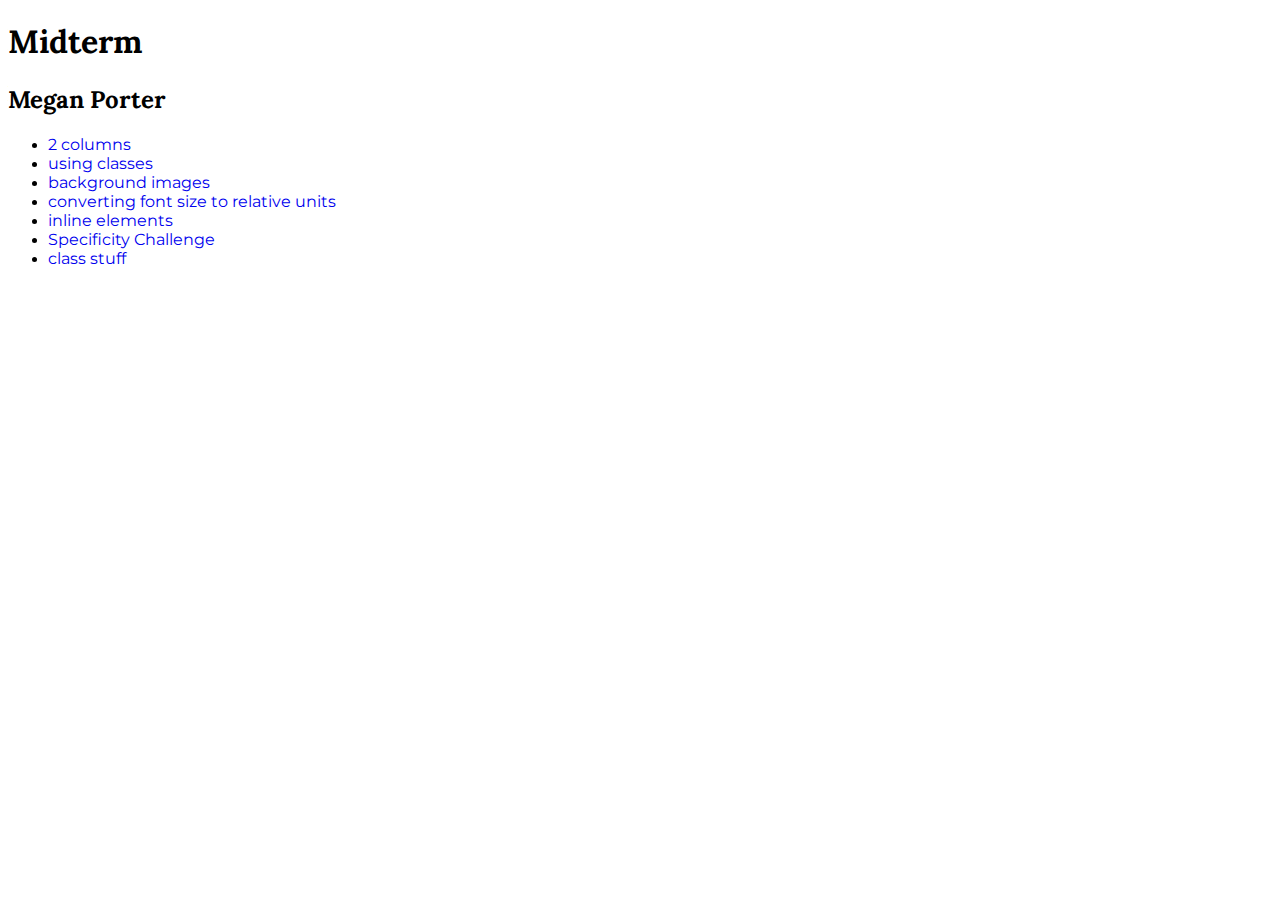
<file: index.html>
<!DOCTYPE html>
<html lang="en" >

<head>
  <meta charset="UTF-8">
  <title>midterm</title>
  
  
  
      <link rel="stylesheet" href="css/style.css">

  
</head>

<body>

  <!DOCTYPE html>
<html lang="en">
<head>
<title> midterm </title>  
 <link href="https://fonts.googleapis.com/css?family=Lora|Montserrat" rel="stylesheet"> 
  </head>
  <body id='full'>
<h1> Midterm </h1>
    <h2> Megan Porter</h2>
<body class="fancy">    
<ul>
  <li class="link"><a href="https://codepen.io/mlp253/pen/BMONQz?editors=1000" target="_blank" >2 columns </a> </li>
  
  <li><a href="https://codepen.io/mlp253/pen/xMabWY" target="_blank">using classes </a></li>
  
    <li><a href="https://codepen.io/mlp253/pen/zeJxPd?editors=1100" target="_blank" hover>background images </a></li>
  
    <li><a href="https://codepen.io/mlp253/pen/omPgLE?editors=1100" target="_blank">converting font size to relative units </a></li>
  
    <li><a href="https://codepen.io/mlp253/pen/xMabGr?editors=1100" target="_blank">inline elements </a></li>
  
    <li><a href="https://codepen.io/mlp253/pen/yZxLGB" target="_blank">Specificity Challenge </a></li>
    
  <li><a href="https://codepen.io/mlp253/pen/xMaxzE?editors=1100" target="_blank">class stuff </a></li>
  
  </body>
  
  

</body>

</html>
</file>
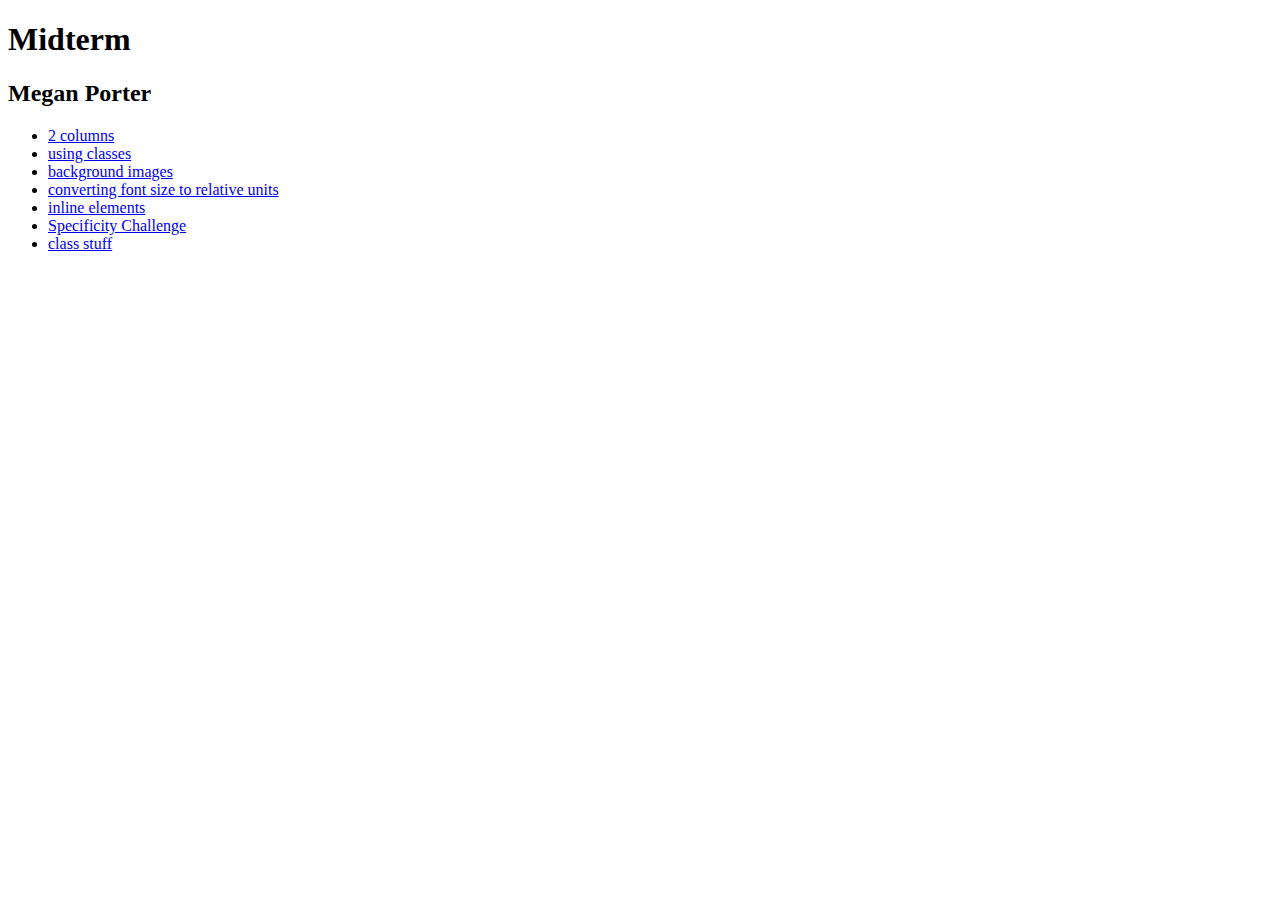
<file: 1076ad54a27581de6648937ced212d12-ce186cd4965039ab05f87e3d9b888341dbaf4198/index.html>
<!DOCTYPE html>
<html lang="en">
<head>
<title> midterm </title>  
 <link href="https://fonts.googleapis.com/css?family=Bitter:700|Oswald" rel="stylesheet">
  </head>
  <body id='full'>
<h1> Midterm </h1>
    <h2> Megan Porter</h2>
<body class="fancy">    
<ul>
  <li class="link"><a href="https://codepen.io/mlp253/pen/BMONQz?editors=1000" target="_blank" >2 columns </a> </li>
  
  <li><a href="https://codepen.io/mlp253/pen/xMabWY" target="_blank">using classes </a></li>
  
    <li><a href="https://codepen.io/mlp253/pen/zeJxPd?editors=1100" target="_blank" hover>background images </a></li>
  
    <li><a href="https://codepen.io/mlp253/pen/omPgLE?editors=1100" target="_blank">converting font size to relative units </a></li>
  
    <li><a href="https://codepen.io/mlp253/pen/xMabGr?editors=1100" target="_blank">inline elements </a></li>
  
    <li><a href="https://codepen.io/mlp253/pen/yZxLGB" target="_blank">Specificity Challenge </a></li>
    
  <li><a href="https://codepen.io/mlp253/pen/xMaxzE?editors=1100" target="_blank">class stuff </a></li>
  
  </body>
</file>
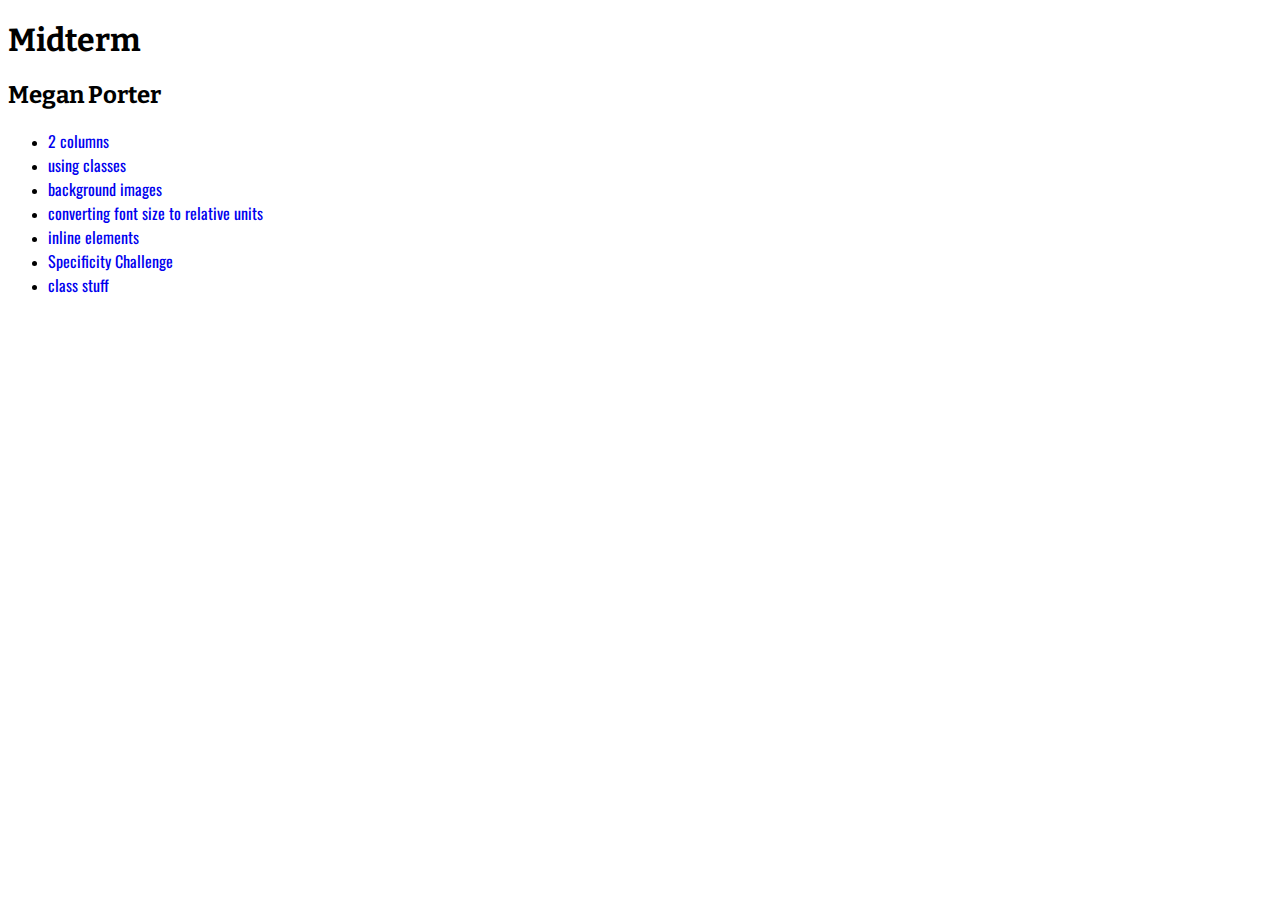
<file: midterm/index.html>
<!DOCTYPE html>
<html lang="en" >

<head>
  <meta charset="UTF-8">
  <title>midterm</title>
  
  
  
      <link rel="stylesheet" href="css/style.css">

  
</head>

<body>

  <!DOCTYPE html>
<html lang="en">
<head>
<title> midterm </title>  
 <link href="https://fonts.googleapis.com/css?family=Bitter:700|Oswald" rel="stylesheet">
  </head>
  <body id='full'>
<h1> Midterm </h1>
    <h2> Megan Porter</h2>
<body class="fancy">    
<ul>
  <li class="link"><a href="https://codepen.io/mlp253/pen/BMONQz?editors=1000" target="_blank" >2 columns </a> </li>
  
  <li><a href="https://codepen.io/mlp253/pen/xMabWY" target="_blank">using classes </a></li>
  
    <li><a href="https://codepen.io/mlp253/pen/zeJxPd?editors=1100" target="_blank" hover>background images </a></li>
  
    <li><a href="https://codepen.io/mlp253/pen/omPgLE?editors=1100" target="_blank">converting font size to relative units </a></li>
  
    <li><a href="https://codepen.io/mlp253/pen/xMabGr?editors=1100" target="_blank">inline elements </a></li>
  
    <li><a href="https://codepen.io/mlp253/pen/yZxLGB" target="_blank">Specificity Challenge </a></li>
    
  <li><a href="https://codepen.io/mlp253/pen/xMaxzE?editors=1100" target="_blank">class stuff </a></li>
  
  </body>
  
  

</body>

</html>
</file>
<file: css/style.css>
h1 ,h2 {
  font-family:'Lora', serif;
}

a {
  font-family: 'Montserrat', sans-serif;
  text-decoration: none;
  hover-color: green;
}

a:hover{
  color:red;
}
</file>
<file: midterm/css/style.css>
h1 ,h2 {
  font-family:Bitter;
}

a {
  font-family: Oswald;
  text-decoration: none;
  hover-color: green;
}

a:hover{
  color:red;
}
</file>
